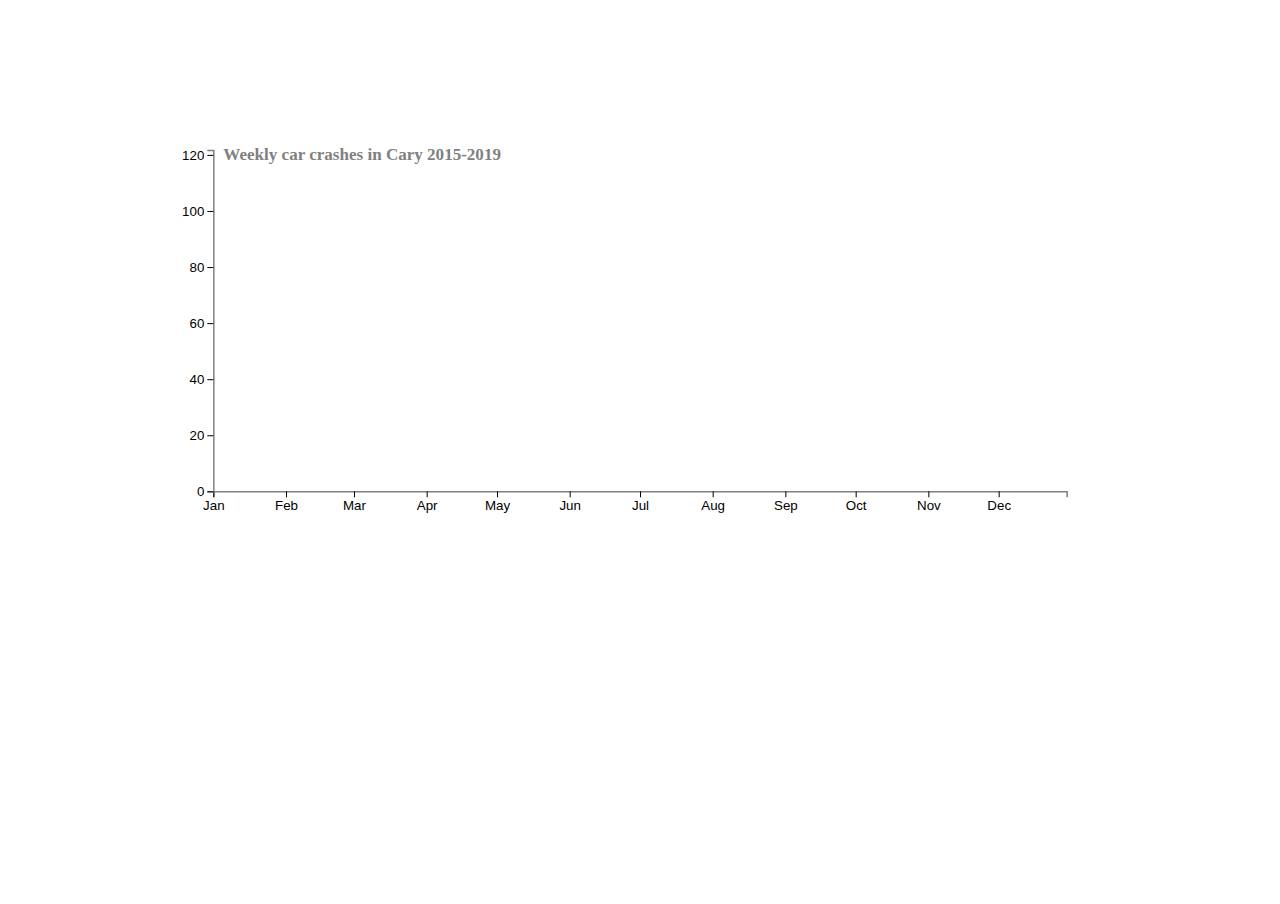
<file: index.html>
<!DOCTYPE html>
<html lang="en">

	<head>
		<meta charset="utf-8">
		<title>My HTML page</title>
		<link rel="stylesheet
		type="text/css"
		href="style.css" >
		<script type="text/javascript" src="d3.v4.js"></script>
		<script type="text/javascript" src="../d3-annotation.min.js"></script>
	</head>

	<body>
		<script type="text/javascript" src="crashes.js"></script>
	</body>

</html>
</file>
<file: style.css>
html, body {
  margin: 0;
  height: 100%;
}

.line{
	fill: none;
}

g.axes path {
	stroke: grey;
	stroke-width: 1.5;
	fill: none;
}

g.axes text {
	font-size: 10pt;
}
</file>
